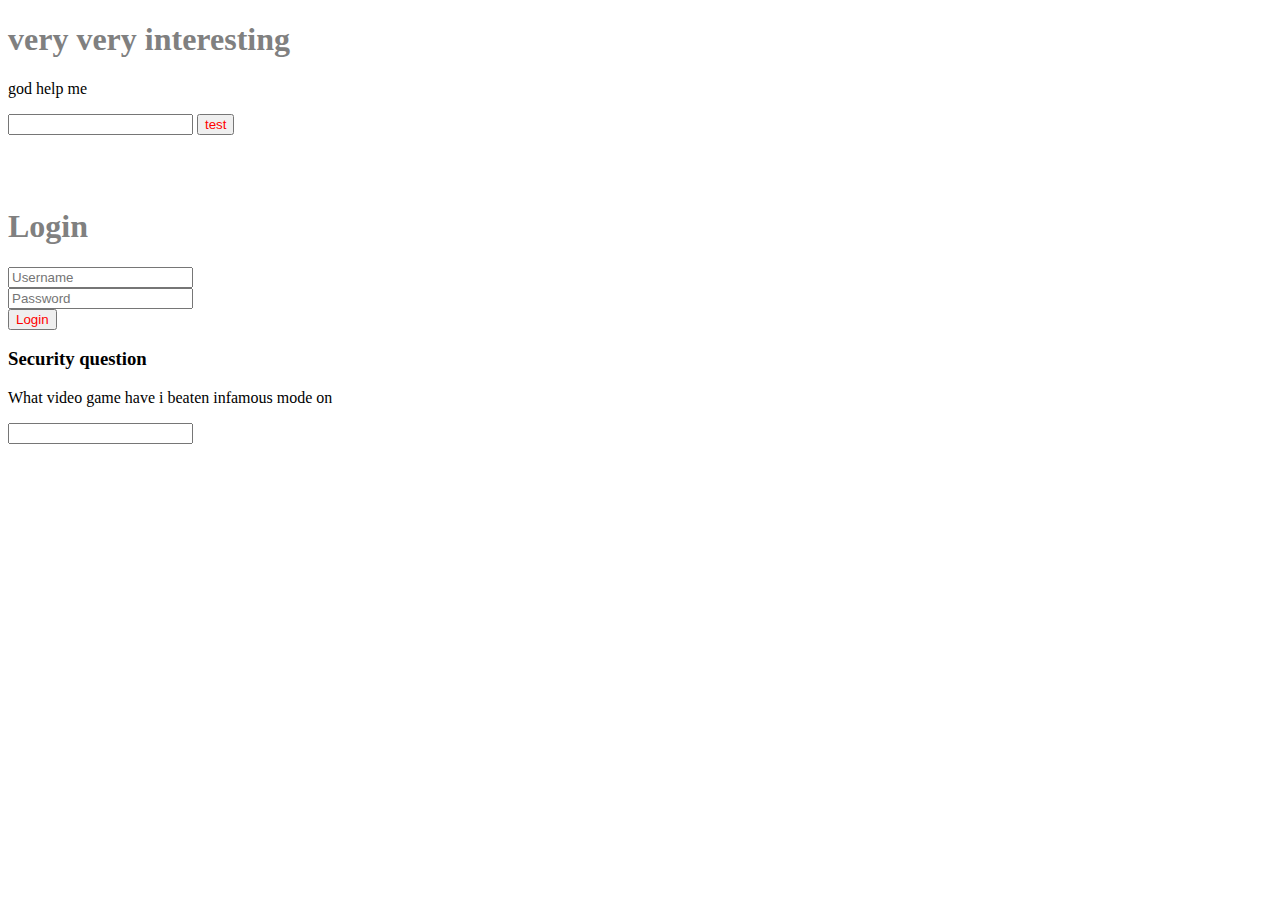
<file: Index.html>
<!doctype HTML>
<html>
    <head>
        <link rel="stylesheet" href="webtestyle.css">
        <title>web</title>
    </head>
    <body>
<h1>very very interesting</h1>
<p id="test">god help me</p>
<input id="testr">
<button onclick="change()">test</button>
<p id="test2"></p>
<br>
<br>
<h1>Login</h1>
<input id="username" placeholder="Username"> <br>
<input id="password" type="password" placeholder="Password"> <br>
<button onclick="login()">Login</button>
<br> <h3>Security question</h3>
<p>What video game have i beaten infamous mode on</p>
<input id="Security">
<p id="logedin"></p>
<script src="webtest.js"></script>
</body>
</html>
</file>
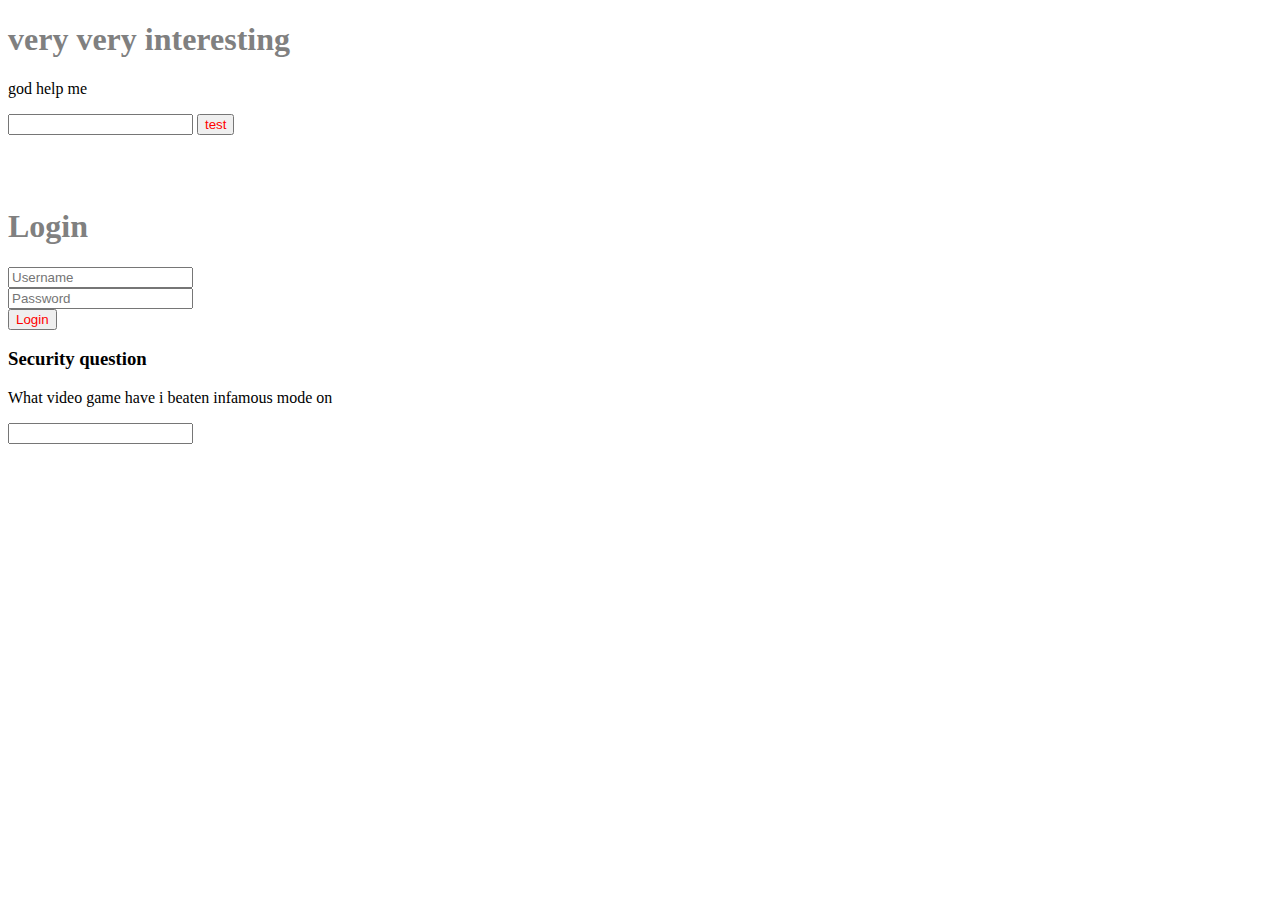
<file: Html_test.html>
<!doctype HTML>
<html>
    <head>
        <link rel="stylesheet" href="webtestyle.css">
        <title>web</title>
    </head>
    <body>
<h1>very very interesting</h1>
<p id="test">god help me</p>
<input id="testr">
<button onclick="change()">test</button>
<p id="test2"></p>
<br>
<br>
<h1>Login</h1>
<input id="username" placeholder="Username"> <br>
<input id="password" type="password" placeholder="Password"> <br>
<button onclick="login()">Login</button>
<br> <h3>Security question</h3>
<p>What video game have i beaten infamous mode on</p>
<input id="Security">
<p id="logedin"></p>
<script src="webtest.js"></script>
</body>
</html>
</file>
<file: webtestyle.css>
h1 {
    color: gray;
    text_align: center;
}
button {
    color: red;
    text_align: center;
}
p {
    text_align: center;
}
</file>
